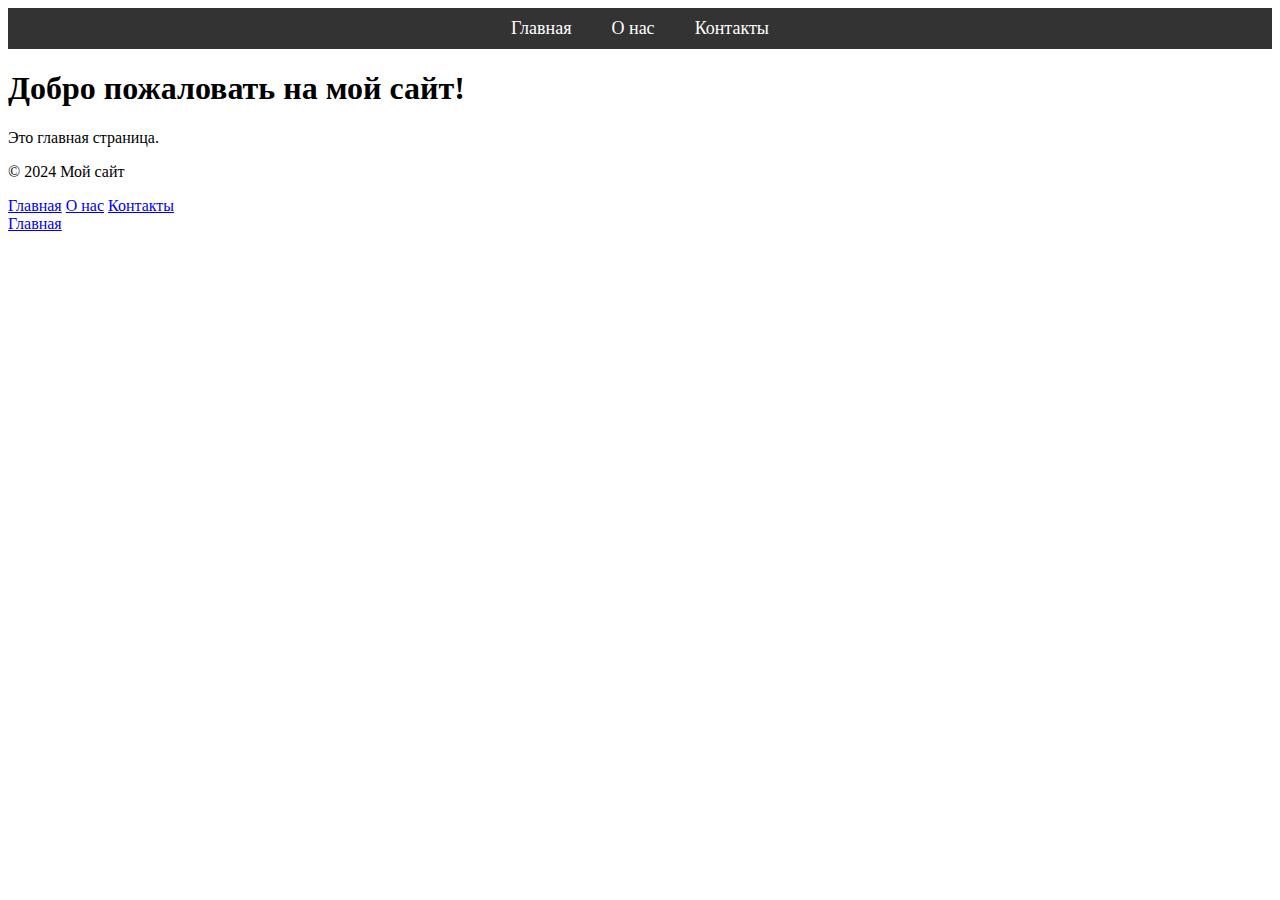
<file: index.html>
<!DOCTYPE html>
<html lang="ru">
<head>
    <meta charset="UTF-8">
    <meta name="viewport" content="width=device-width, initial-scale=1.0">
    <title>Мой сайт</title>
    <link rel="stylesheet" href="style.css">
</head>
<body>
    <!-- Меню сайта -->
    <nav class="menu">
        <ul>
            <li><a href="index.html">Главная</a></li>
            <li><a href="about.html">О нас</a></li>
            <li><a href="contact.html">Контакты</a></li>
        </ul>
    </nav>

    <main>
        <h1>Добро пожаловать на мой сайт!</h1>
        <p>Это главная страница.</p>
    </main>

    <footer>
        <p>© 2024 Мой сайт</p>
    </footer>
</body>
</html>


<nav>
  <a href="index.html">Главная</a>
  <a href="about.html">О нас</a>
  <a href="contact.html">Контакты</a>
</nav>



<li><a href="index.html" class="active">Главная</a></li>
</file>
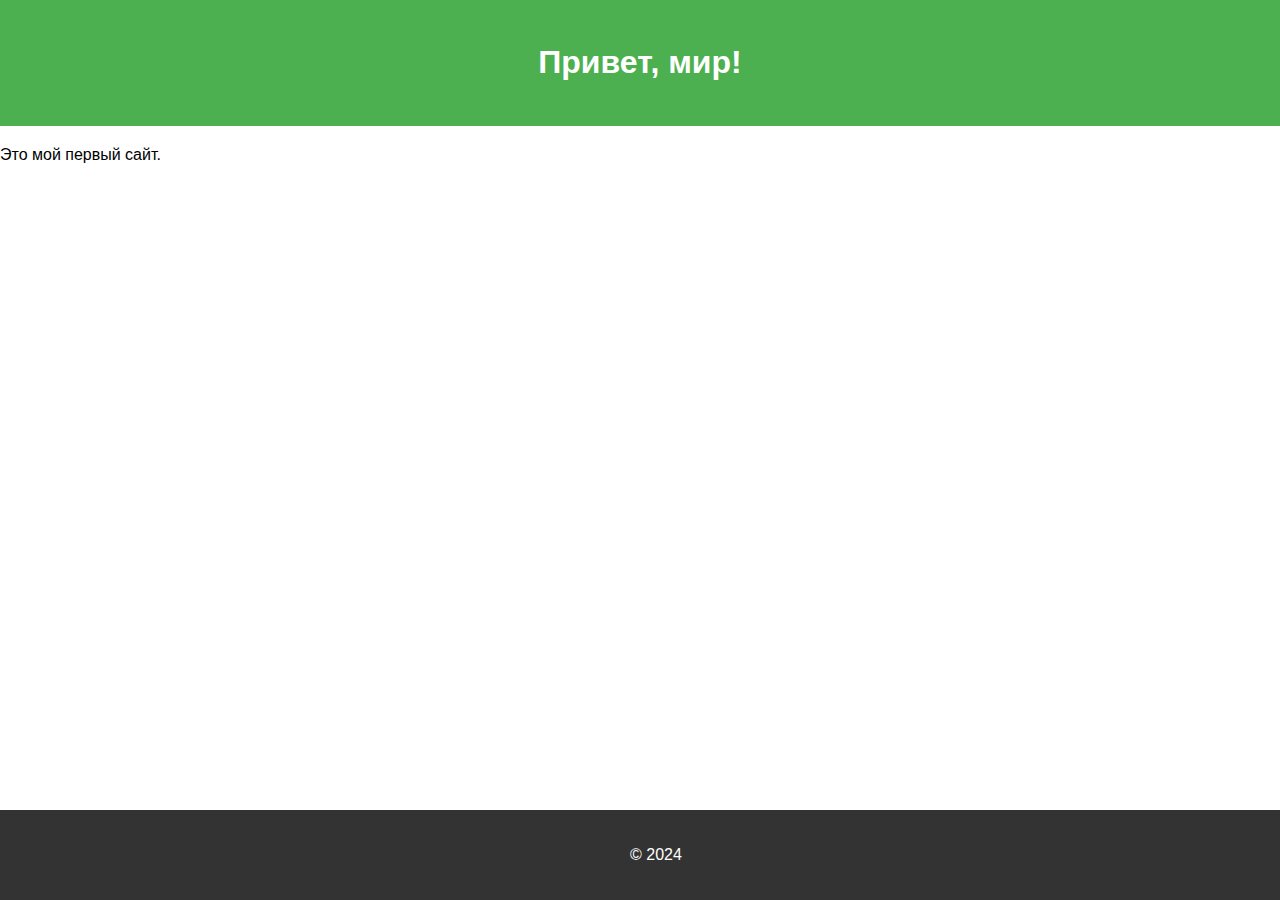
<file: jopaaltruista/index.html>
<!DOCTYPE html>
<html lang="ru">
<head>
    <meta charset="UTF-8">
    <meta name="viewport" content="width=device-width, initial-scale=1.0">
    <title>Мой сайт</title>
    <link rel="stylesheet" href="style.css">
</head>
<body>
    <header>
        <h1>Привет, мир!</h1>
    </header>
    <main>
        <p>Это мой первый сайт.</p>
    </main>
    <footer>
        <p>© 2024</p>
    </footer>
    <script src="script.js"></script>
</body>
</html>
</file>
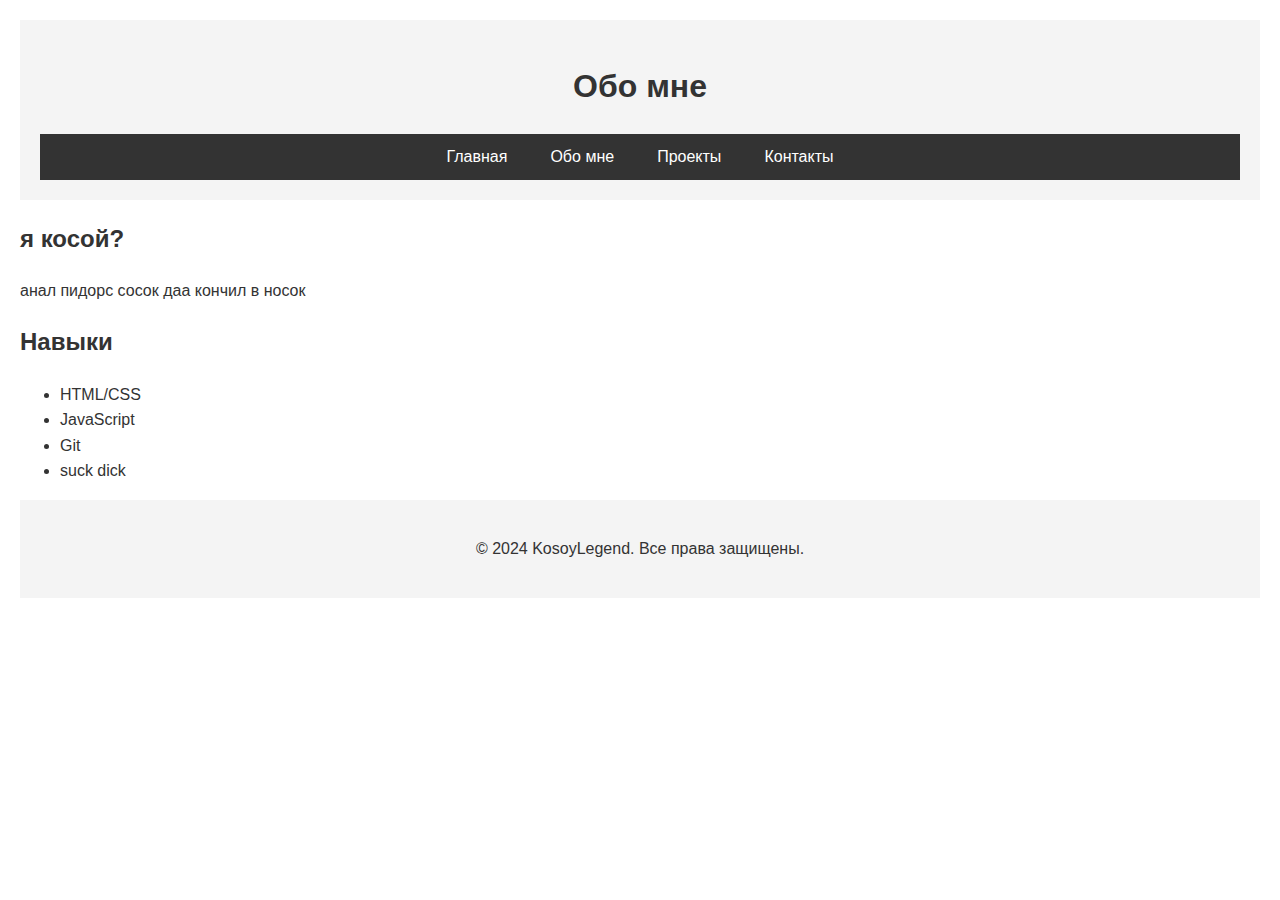
<file: about.html>
<!DOCTYPE html>
<html lang="ru">
<head>
    <meta charset="UTF-8">
    <meta name="viewport" content="width=device-width, initial-scale=1.0">
    <title>Обо мне - KosoyLegend</title>
    <link rel="stylesheet" href="css/style.css">
</head>
<body>
    <header>
        <h1>Обо мне</h1>
        <nav>
            <a href="index.html">Главная</a> |
            <a href="about.html">Обо мне</a> |
            <a href="projects.html">Проекты</a> |
            <a href="contacts.html">Контакты</a>
        </nav>
    </header>
    
    <main>
        <section>
            <h2>я косой?</h2>
            <p>анал пидорс сосок даа кончил в носок</p>
        </section>
        
        <section>
            <h2>Навыки</h2>
            <ul>
                <li>HTML/CSS</li>
                <li>JavaScript</li>
                <li>Git</li>
                <li>suck dick</li>
                <!-- Добавьте свои навыки -->
            </ul>
        </section>
    </main>
    
    <footer>
        <p>© 2024 KosoyLegend. Все права защищены.</p>
    </footer>
</body>
</html>
</file>
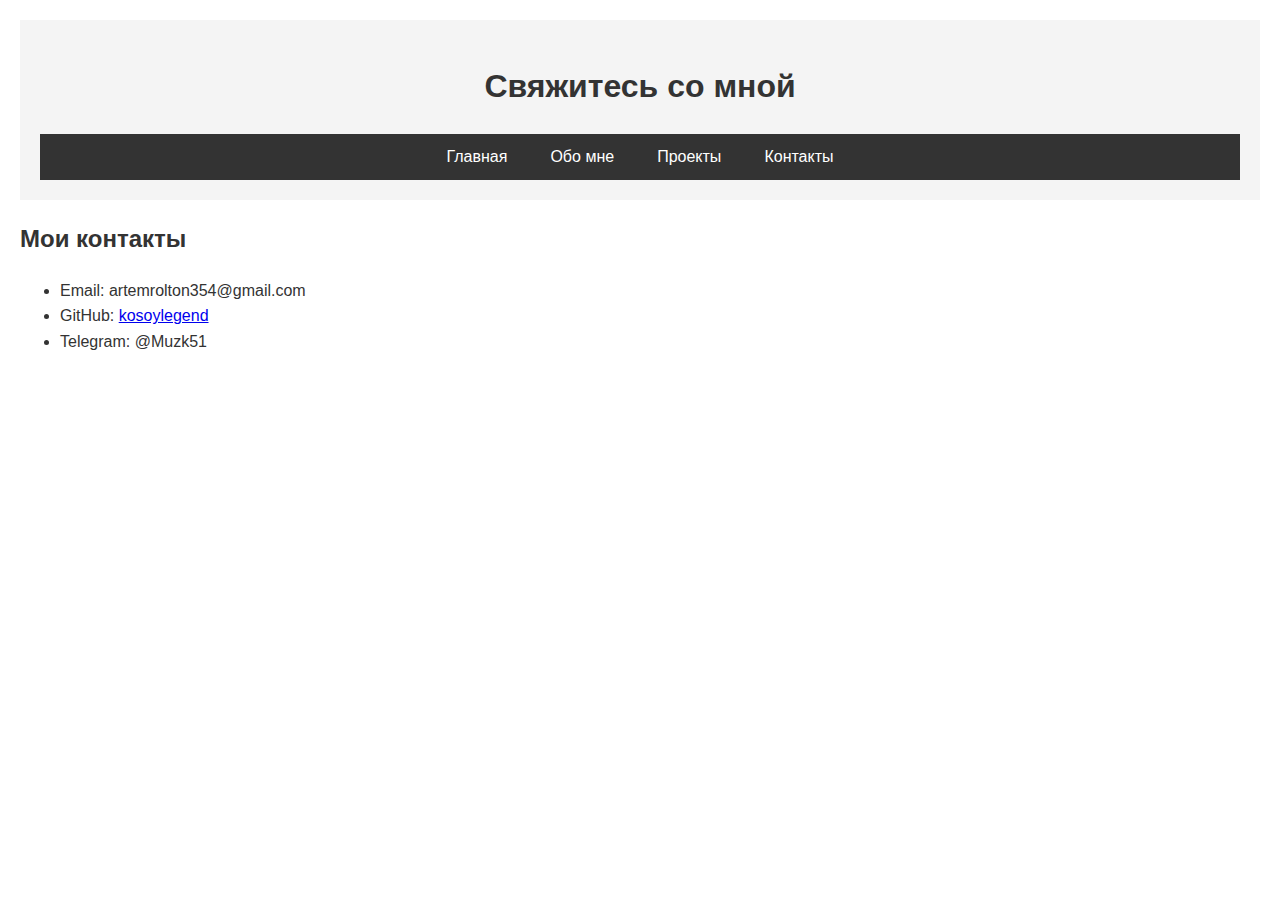
<file: contact.html>
<!DOCTYPE html>
<html lang="ru">
<head>
    <meta charset="UTF-8">
    <title>Контакты - KosoyLegend</title>
    <link rel="stylesheet" href="css/style.css">
</head>
<body>
    <header>
        <h1>Свяжитесь со мной</h1>
        <nav>
            <a href="index.html">Главная</a> |
            <a href="about.html">Обо мне</a> |
            <a href="projects.html">Проекты</a> |
            <a href="contacts.html">Контакты</a>
        </nav>
    </header>
    
    <main>
        <section>
            <h2>Мои контакты</h2>
            <ul>
                <li>Email: artemrolton354@gmail.com</li>
                <li>GitHub: <a href="https://github.com/kosoylegend">kosoylegend</a></li>
                <li>Telegram: @Muzk51</li>
            </ul>
        </section>
    </main>
</body>
</html>
</file>
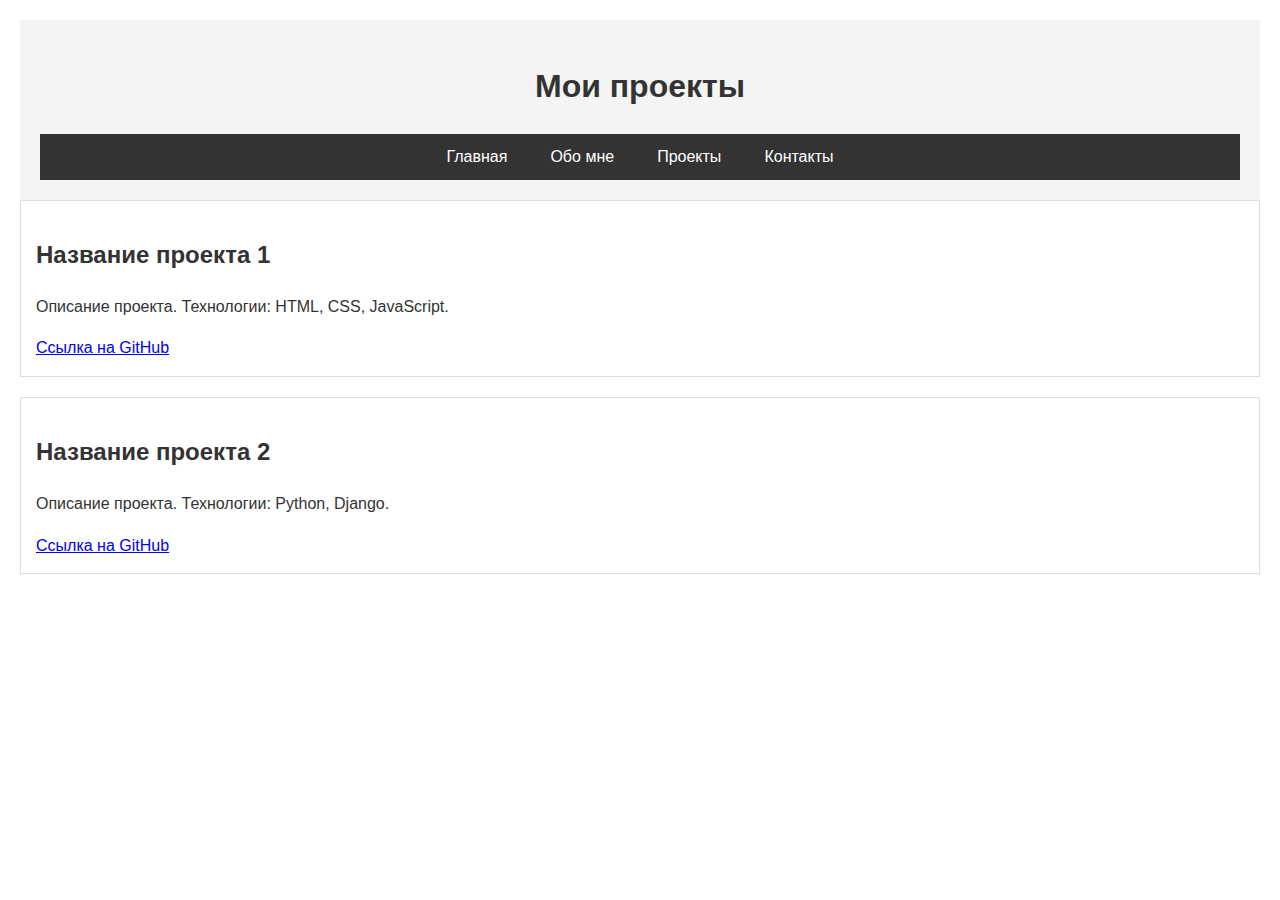
<file: projects.html>
<!DOCTYPE html>
<html lang="ru">
<head>
    <meta charset="UTF-8">
    <title>Мои проекты - KosoyLegend</title>
    <link rel="stylesheet" href="css/style.css">
</head>
<body>
    <header>
        <h1>Мои проекты</h1>
        <nav>
            <a href="index.html">Главная</a> |
            <a href="about.html">Обо мне</a> |
            <a href="projects.html">Проекты</a> |
            <a href="contacts.html">Контакты</a>
        </nav>
    </header>
    
    <main>
        <div class="project">
            <h2>Название проекта 1</h2>
            <p>Описание проекта. Технологии: HTML, CSS, JavaScript.</p>
            <a href="#">Ссылка на GitHub</a>
        </div>
        
        <div class="project">
            <h2>Название проекта 2</h2>
            <p>Описание проекта. Технологии: Python, Django.</p>
            <a href="#">Ссылка на GitHub</a>
        </div>
    </main>
</body>
</html>
</file>
<file: style.css>
/* Общие стили меню */
.menu {
    background: #333; /* Цвет фона */
    padding: 10px 0;
}

.menu ul {
    list-style: none; /* Убираем маркеры списка */
    margin: 0;
    padding: 0;
    display: flex; /* Горизонтальное меню */
    justify-content: center; /* Центрируем пункты */
    gap: 20px; /* Расстояние между пунктами */
}

.menu a {
    color: white; /* Цвет текста */
    text-decoration: none; /* Убираем подчёркивание */
    font-size: 18px;
    padding: 5px 10px;
    border-radius: 5px;
    transition: background 0.3s; /* Плавное изменение фона */
}

.menu a:hover {
    background: #575757; /* Цвет фона при наведении */
}

@media (max-width: 600px) {
    .menu ul {
        flex-direction: column; /* Вертикальное меню */
        align-items: center;
    }
}

.menu .active {
    background: #4CAF50; /* Зелёный фон для активной страницы */
}
</file>
<file: jopaaltruista/style.css>
body {
    font-family: Arial, sans-serif;
    margin: 0;
    padding: 0;
    line-height: 1.6;
}

header {
    background: #4CAF50;
    color: white;
    padding: 1rem;
    text-align: center;
}

footer {
    background: #333;
    color: white;
    text-align: center;
    padding: 1rem;
    position: fixed;
    bottom: 0;
    width: 100%;
}
</file>
<file: css/style.css>
body {
    font-family: Arial, sans-serif;
    line-height: 1.6;
    margin: 0;
    padding: 20px;
    color: #333;
}

header, footer {
    background: #f4f4f4;
    padding: 20px;
    text-align: center;
}

nav a {
    margin: 0 10px;
    text-decoration: none;
    color: #333;
}

nav a:hover {
    text-decoration: underline;
}

.project {
    border: 1px solid #ddd;
    padding: 15px;
    margin-bottom: 20px;
}


nav {
    background: #333;
    padding: 10px;
}

nav a {
    color: white;
    text-decoration: none;
    margin: 0 15px;
}

nav a:hover {
    color: #f4f4f4;
    text-decoration: underline;
}
</file>
